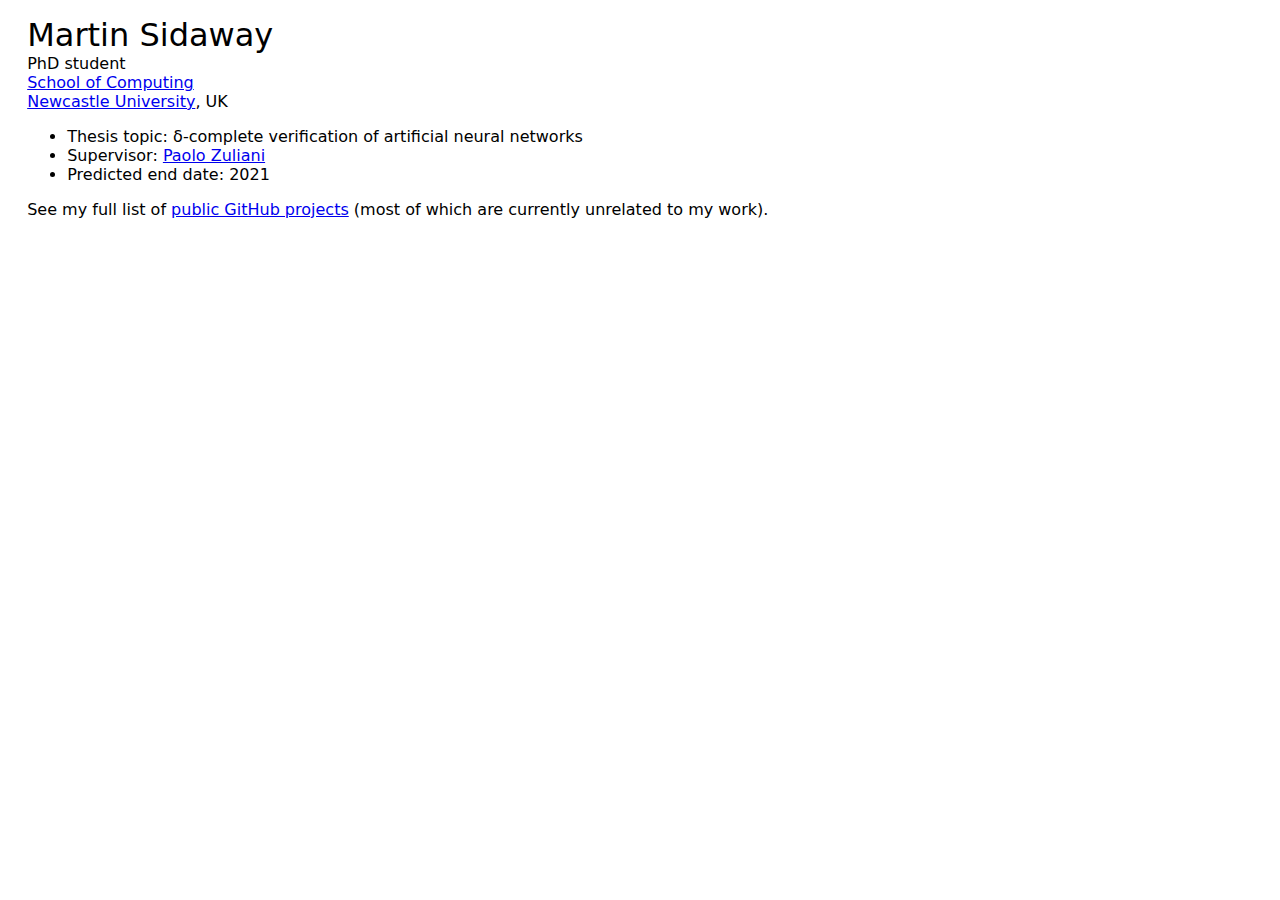
<file: index.html>
<!DOCTYPE html>
<html lang="en">
<head>
    <meta charset="utf-8">
    <title>Martin Sidaway</title>
    <link rel="stylesheet" href="css/index.css">
    <base target="_blank">
</head>

<body>

<div id="page-div">

    <div id="name-box">
        <span id="name-heading">Martin <span title="IPA: ['sɪdəweɪ] (&quot;Sid-away&quot;).">Sidaway</span></span>
        <br>
        PhD student
        <!-- <br>
             <a href="https://ico2s.org/">ICOS research group</a> -->
        <br>
        <a href="https://www.ncl.ac.uk/computing/">School of Computing</a>
        <br>
        <a href="https://www.ncl.ac.uk/computing/">Newcastle University</a>, UK
        <!-- <br>
             <a href="https://en.wikipedia.org/wiki/Newcastle_upon_Tyne">Newcastle upon Tyne</a>, England, UK -->
    </div>

    <ul>
    <li>Thesis topic: &delta;-complete verification of artificial neural networks
    <li>Supervisor: <a href="https://pzuliani.github.io/">Paolo Zuliani</a>
    <li>Predicted end date: 2021
    </ul>

    <p>See my full list of <a href="https://github.com/martinjos?tab=repositories">public GitHub projects</a> (most of which are currently unrelated to my work).</p>

</body>
</html>
</file>
<file: jsc.html>
<!DOCTYPE html>
<html lang="en">
<head>
  <meta charset="utf-8">
  <meta name="viewport" content="width=device-width, initial-scale=1">
  <title>JS Console</title>
  <script>
    function go() {
      const inp = input.value;
      let out = "";
      try {
        out = eval(inp);
      } catch (error) {
        out = error;
      }
      const doc = output.contentDocument;
      doc.body.innerHTML += `<p>&gt;&gt;&gt; ${inp}</p><p>${out}</p>`;
      input.value = "";
    }
  </script>
  <style>
    html, body, #page {
      height: 100%;
      width: 100%;
    }
    #page {
      display: flex;
      flex-direction: column;
    }
    #input-row {
      flex: none;
      display: flex;
      flex-direction: row;
    }
    #input { flex: auto; }
    #go { flex: none; }
    #output {
      flex: auto;
      height: 100%;
    }
  </style>
</head>

<body>
  <div id="page">
    <div id="input-row">
      <textarea id="input" rows="1"></textarea>
      <button id="go" onclick="go()">Go</button>
    </div>
    <iframe id="output" src="about:blank"></iframe>
  </div>
  <script>
    output.contentDocument.innerHTML = "<html><head></head><body></body></html>";
  </script>
</body>
</html>
</file>
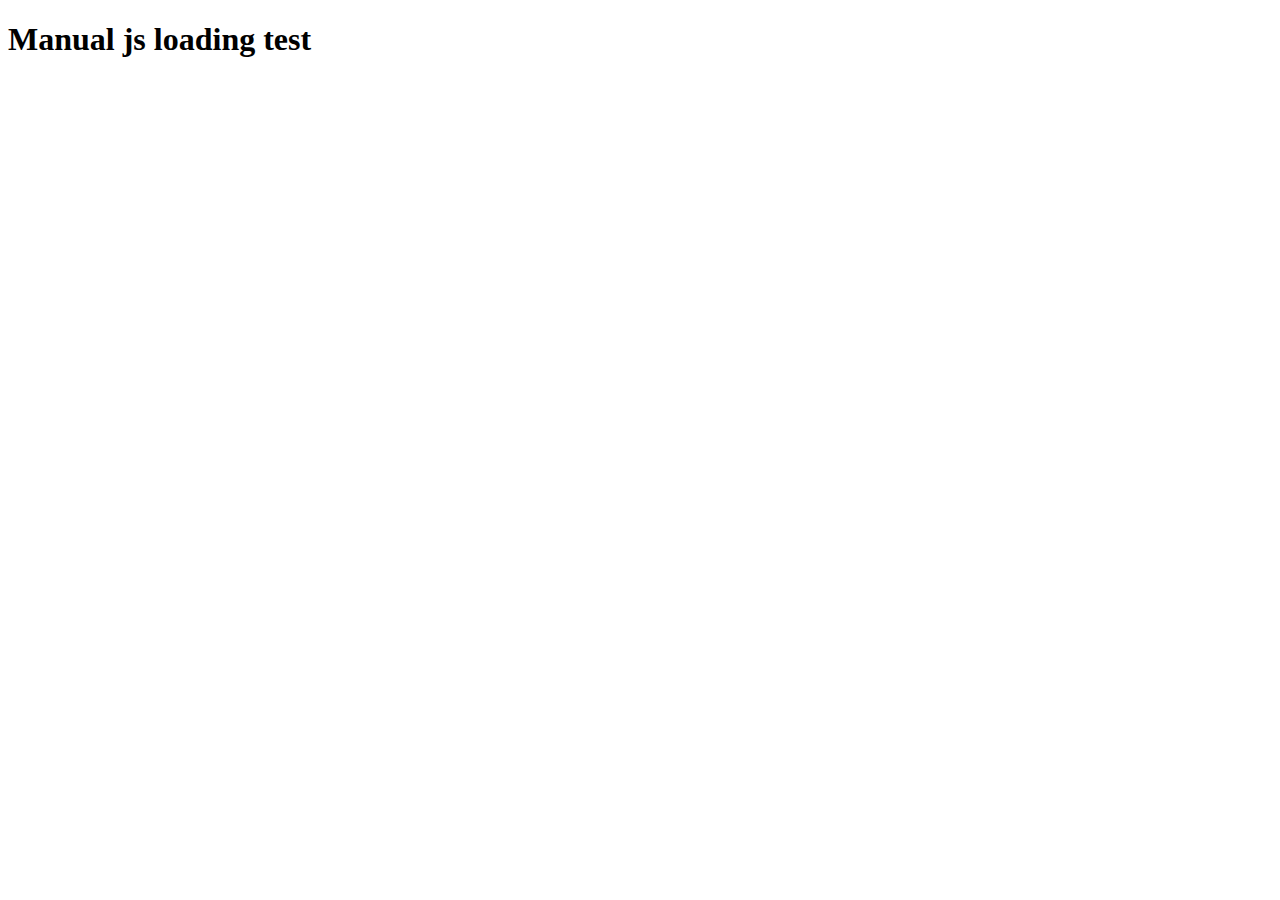
<file: helloworld/manual.html>
<!DOCTYPE html>
<html>
  <head>
    <meta charset="utf-8">
    <title>Manual js loading test</title>
    <script src="factorial.js"></script>
  </head>
  <body>
    <h1>Manual js loading test</h1>
    <p id="out"></p>
    <script>
      out.innerHTML += "Started<br>\n";
      out.innerHTML += `Module: ${Module}<br>\n`;
    </script>
  </body>
</html>
</file>
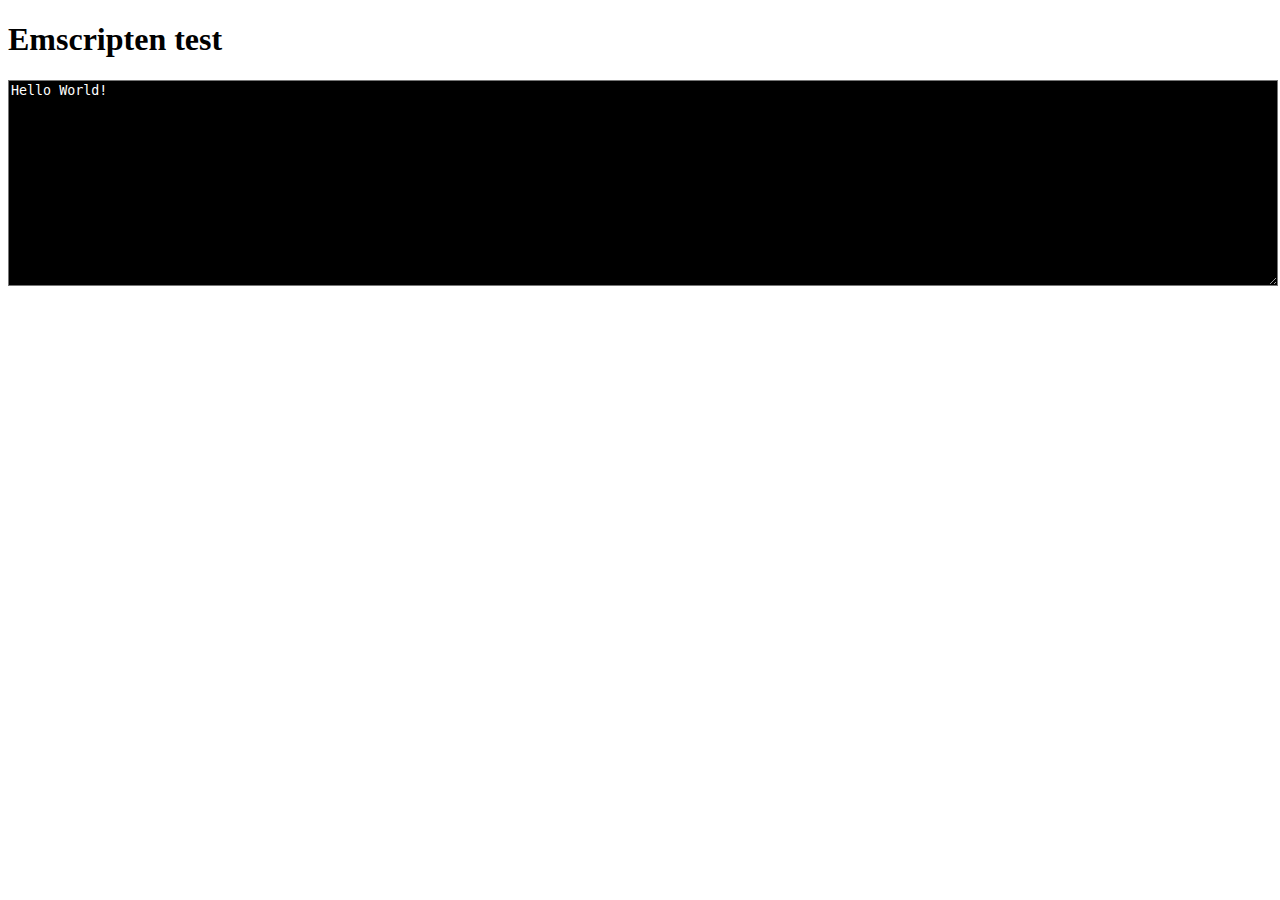
<file: helloworld/test.html>
<!DOCTYPE html>
<html>
  <head>
    <meta charset="utf-8">
    <title>Emscripten test</title>
    <style>
      body {
        font: sans-serif;
      }
      #output {
        width: 100%;
        height: 200px;
        background: black;
        color: white;
        font: monospace;
        outline: none;
      }
    </style>
  </head>
  <body>
    <h1>Emscripten test</h1>

    <div class="emscripten" id="status">Downloading...</div>

    <textarea id="output" rows="8"></textarea>

    <script type='text/javascript'>
      var statusElement = document.getElementById('status');
      var Module = {
        preRun: [],
        postRun: [],
        print: (function() {
          var element = document.getElementById('output');
          if (element) element.value = ''; // clear browser cache
          return function(text) {
            if (arguments.length > 1) text = Array.prototype.slice.call(arguments).join(' ');
            // These replacements are necessary if you render to raw HTML
            //text = text.replace(/&/g, "&amp;");
            //text = text.replace(/</g, "&lt;");
            //text = text.replace(/>/g, "&gt;");
            //text = text.replace('\n', '<br>', 'g');
            console.log(text);
            if (element) {
              element.value += text + "\n";
              element.scrollTop = element.scrollHeight; // focus on bottom
            }
          };
        })(),
        canvas: (function() {
          return undefined;
        })(),
        setStatus: function(text) {
          if (!Module.setStatus.last) Module.setStatus.last = { time: Date.now(), text: '' };
          if (text === Module.setStatus.last.text) return;
          var m = text.match(/([^(]+)\((\d+(\.\d+)?)\/(\d+)\)/);
          var now = Date.now();
          if (m && now - Module.setStatus.last.time < 30) return; // if this is a progress update, skip it if too soon
          Module.setStatus.last.time = now;
          Module.setStatus.last.text = text;
          statusElement.innerHTML = text;
        },
        totalDependencies: 0,
        monitorRunDependencies: function(left) {
          this.totalDependencies = Math.max(this.totalDependencies, left);
          Module.setStatus(left ? 'Preparing... (' + (this.totalDependencies-left) + '/' + this.totalDependencies + ')' : 'All downloads complete.');
        }
      };
      Module.setStatus('Downloading...');
      window.onerror = function(event) {
        // TODO: do not warn on ok events like simulating an infinite loop or exitStatus
        Module.setStatus('Exception thrown, see JavaScript console');
        Module.setStatus = function(text) {
          if (text) Module.printErr('[post-exception status] ' + text);
        };
      };
    </script>

    <script async type="text/javascript" src="hello.js"></script>

  </body>
</html>
</file>
<file: css/index.css>
#page-div {
    margin-left: 1.2em;
    margin-top: 1em;
}

body {
    font-family: sans;
}

h1 {
    font-weight: normal;
}

#name-heading {
    font-size: xx-large;
}
</file>
